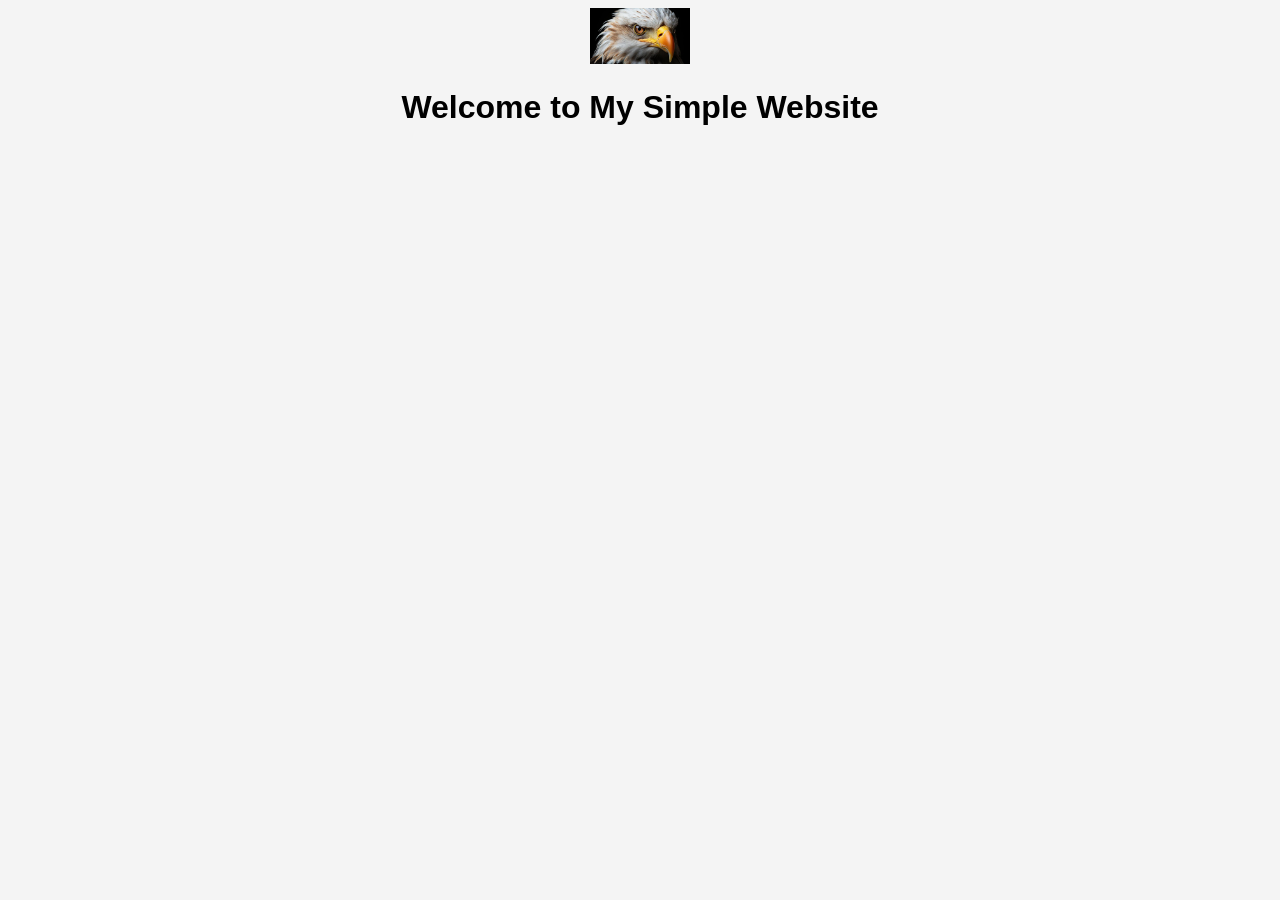
<file: docs/index.html>
<!DOCTYPE html>
<html lang="en">
<head>
    <meta charset="UTF-8">
    <title>Webpage Design</title>
    <link rel="stylesheet" href="style.css">
</head>
<body>

<header>
    <img src="eagle.jpg" alt="Logo">
</header>

<h1>Welcome to My Simple Website</h1>

</body>
</html>
</file>
<file: docs/style.css>
body {
    font-family: Arial, sans-serif;
    background-color: #f4f4f4;
    text-align: center;
}

header img {
    width: 100px;
}
</file>
<file: src/main/resources/style.css>
body {
    font-family: Arial, sans-serif;
    background-color: #f4f4f4;
    text-align: center;
}

header img {
    width: 100px;
}
</file>
